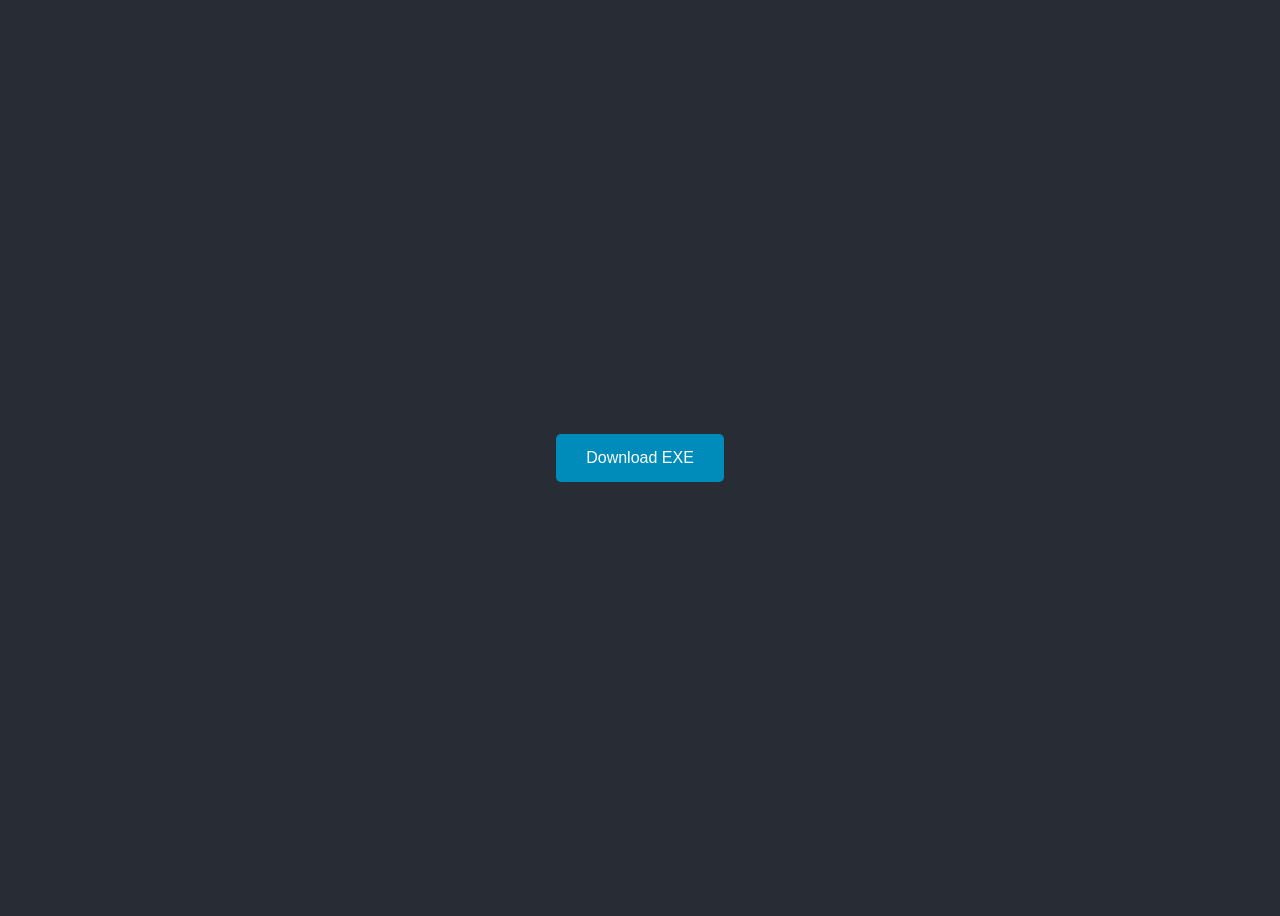
<file: index.html>
<!DOCTYPE html>
<html lang="en">
<head>
    <meta charset="UTF-8">
    <meta name="viewport" content="width=device-width, initial-scale=1.0">
    <title>Download Button</title>
    <style>
        body {
            display: flex;
            justify-content: center;
            align-items: center;
            height: 100vh;
            background-color: #282c34;
            color: white;
            font-family: Arial, sans-serif;
        }
        button {
            background-color: #008CBA;
            color: white;
            border: none;
            padding: 15px 30px;
            font-size: 16px;
            cursor: pointer;
            border-radius: 5px;
        }
        button:hover {
            background-color: #005f73;
        }
    </style>
</head>
<body>
    <button onclick="downloadFile()">Download EXE</button>
    <script>
        function downloadFile() {
            window.location.href = 'https://github.com/DarkzzXD/DarkzzXD.github.io/raw/refs/heads/main/testing.exe';
        }
    </script>
</body>
</html>
</file>
